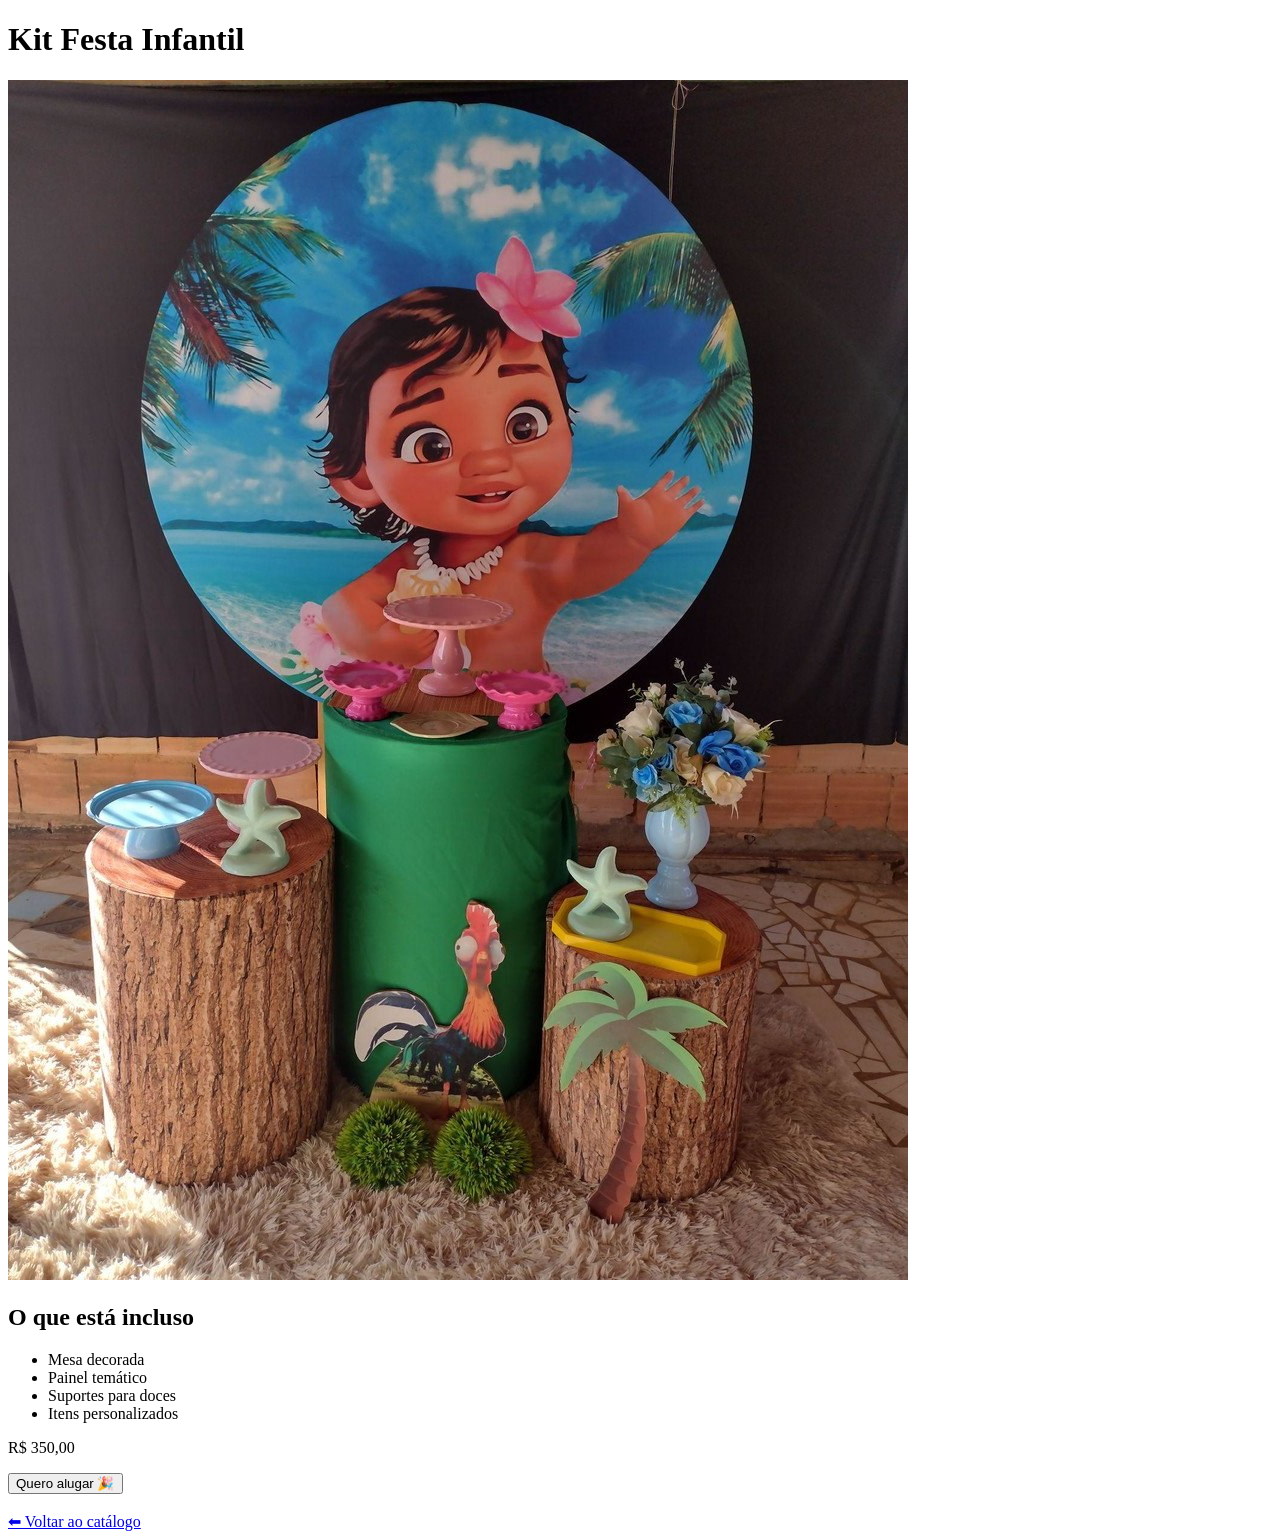
<file: kit-infantil.html>
<!DOCTYPE html>
<html lang="pt-BR">
<head>
<meta charset="UTF-8">
<title>Kit Festa Infantil</title>
<link rel="stylesheet" href="style.css">
</head>

<body>

<header class="topo">
<h1>Kit Festa Infantil</h1>
</header>

<section class="container detalhe">
<img src="produto1.png" class="img-detalhe">

<h2>O que está incluso</h2>
<ul>
  <li>Mesa decorada</li>
  <li>Painel temático</li>
  <li>Suportes para doces</li>
  <li>Itens personalizados</li>
</ul>

<p class="preco-grande">R$ 350,00</p>

<button onclick="contato('Kit Festa Infantil','R$ 350,00','produto1.png')">
  Quero alugar 🎉
</button>

<br><br>
<a href="index.html">⬅ Voltar ao catálogo</a>
</section>

<script src="script.js"></script>
</body>
</html>
</file>
<file: style.css>
.categoria{
  background:#7b2cbf;
  color:white;
  padding:40px;
  text-align:center;
  font-size:22px;
  border-radius:12px;
  text-decoration:none;
  font-weight:bold;
}

.categoria:hover{
  background:#5a189a;
}
</file>
